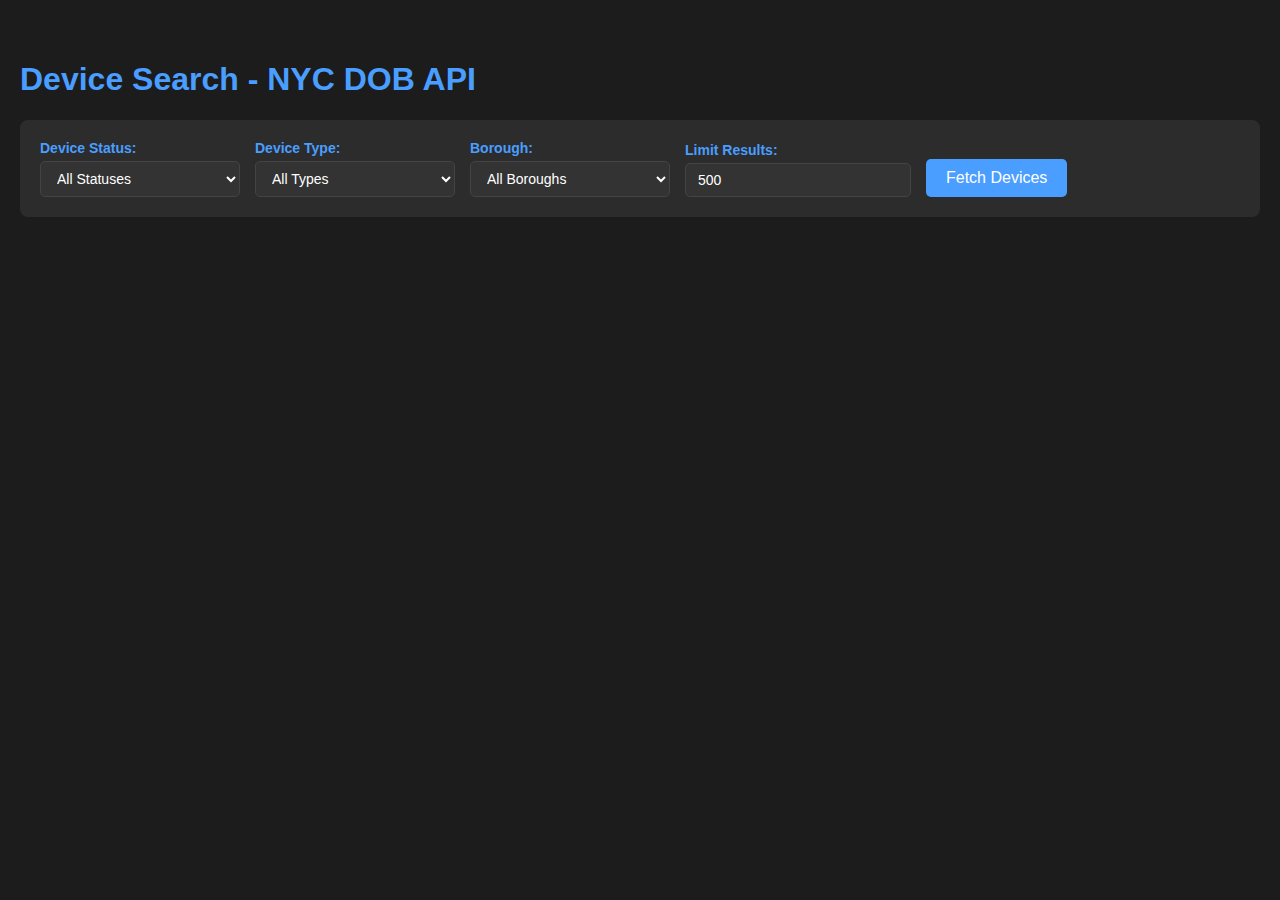
<file: device_search.html>
<!DOCTYPE html>
<html lang="en">
<head>
    <meta charset="UTF-8">
    <meta name="viewport" content="width=device-width, initial-scale=1.0">
    <title>Device Search - NYC DOB API</title>
    <style>
        body {
            font-family: Arial, sans-serif;
            max-width: 1400px;
            margin: 20px auto;
            padding: 20px;
            background-color: #1c1c1c;
            color: #ffffff;
        }
        h1 {
            color: #4a9eff;
        }
        .filters {
            background-color: #2c2c2c;
            padding: 20px;
            border-radius: 8px;
            margin-bottom: 20px;
            display: flex;
            gap: 15px;
            flex-wrap: wrap;
            align-items: end;
        }
        .filter-group {
            display: flex;
            flex-direction: column;
            gap: 5px;
        }
        .filter-group label {
            color: #4a9eff;
            font-weight: bold;
            font-size: 14px;
        }
        select, input {
            padding: 8px 12px;
            border-radius: 5px;
            border: 1px solid #444;
            background-color: #333;
            color: #ffffff;
            font-size: 14px;
            min-width: 200px;
        }
        select:focus, input:focus {
            outline: none;
            border-color: #4a9eff;
        }
        button {
            background-color: #4a9eff;
            color: white;
            border: none;
            padding: 10px 20px;
            border-radius: 5px;
            cursor: pointer;
            font-size: 16px;
            height: fit-content;
        }
        button:hover {
            background-color: #357abd;
        }
        button:disabled {
            background-color: #666;
            cursor: not-allowed;
        }
        .export-btn {
            background-color: #4CAF50;
        }
        .export-btn:hover {
            background-color: #45a049;
        }
        #status {
            margin-bottom: 20px;
            padding: 10px;
            border-radius: 5px;
        }
        .loading {
            color: #4a9eff;
        }
        .error {
            background-color: #ff6b6b;
            color: white;
        }
        .success {
            background-color: #4CAF50;
            color: white;
        }
        table {
            width: 100%;
            border-collapse: collapse;
            margin-top: 20px;
            background-color: #2c2c2c;
        }
        th, td {
            padding: 12px;
            text-align: left;
            border-bottom: 1px solid #444;
        }
        th {
            background-color: #333;
            color: #4a9eff;
            font-weight: bold;
            position: sticky;
            top: 0;
        }
        tr:hover {
            background-color: #3c3c3c;
        }
        .stats {
            display: flex;
            gap: 20px;
            margin-bottom: 20px;
            flex-wrap: wrap;
        }
        .stat-box {
            background-color: #2c2c2c;
            padding: 15px;
            border-radius: 5px;
            min-width: 150px;
        }
        .stat-box strong {
            color: #4a9eff;
            display: block;
            margin-bottom: 5px;
        }
        .stat-value {
            font-size: 24px;
            font-weight: bold;
        }
    </style>
</head>
<body>
    <h1>Device Search - NYC DOB API</h1>
    
    <div class="filters">
        <div class="filter-group">
            <label for="statusFilter">Device Status:</label>
            <select id="statusFilter">
                <option value="all">All Statuses</option>
                <option value="DISMANTLED">Dismantled</option>
                <option value="REMOVED">Removed</option>
                <option value="ACTIVE">Active</option>
            </select>
        </div>
        <div class="filter-group">
            <label for="typeFilter">Device Type:</label>
            <select id="typeFilter">
                <option value="all">All Types</option>
                <option value="ELEVATOR">Elevator</option>
                <option value="ESCALATOR">Escalator</option>
                <option value="DUMWAITER">Dumwaiter</option>
                <option value="MOVING WALKWAY">Moving Walkway</option>
            </select>
        </div>
        <div class="filter-group">
            <label for="boroughFilter">Borough:</label>
            <select id="boroughFilter">
                <option value="all">All Boroughs</option>
                <option value="MANHATTAN">Manhattan</option>
                <option value="BROOKLYN">Brooklyn</option>
                <option value="QUEENS">Queens</option>
                <option value="BRONX">Bronx</option>
                <option value="STATEN ISLAND">Staten Island</option>
            </select>
        </div>
        <div class="filter-group">
            <label for="limitInput">Limit Results:</label>
            <input type="number" id="limitInput" value="500" min="1" max="50000" placeholder="Max 50000">
        </div>
        <button id="fetchBtn" onclick="fetchDevices()">Fetch Devices</button>
        <button id="exportBtn" class="export-btn" onclick="exportToCSV()" style="display: none;">Export to CSV</button>
    </div>
    
        <div id="status"></div>
        <div id="stats" class="stats" style="display: none;"></div>
        <div id="results" style="display: none;"></div>

    <script>
        let allDevices = [];
        let filteredDevices = [];

        async function fetchDevices() {
            const fetchBtn = document.getElementById('fetchBtn');
            const statusDiv = document.getElementById('status');
            const resultsDiv = document.getElementById('results');
            const exportBtn = document.getElementById('exportBtn');
            const statsDiv = document.getElementById('stats');
            
            const statusFilter = document.getElementById('statusFilter').value;
            const typeFilter = document.getElementById('typeFilter').value;
            const boroughFilter = document.getElementById('boroughFilter').value;
            const limit = parseInt(document.getElementById('limitInput').value) || 500;
            
            fetchBtn.disabled = true;
            statusDiv.innerHTML = '<div class="loading">Fetching devices from API...</div>';
            resultsDiv.innerHTML = '';
            resultsDiv.style.display = 'none';
            statsDiv.innerHTML = '';
            statsDiv.style.display = 'none';
            
            try {
                // Build the query
                let queryParts = [];
                
                if (statusFilter !== 'all') {
                    queryParts.push(`upper(device_status)='${statusFilter}'`);
                }
                
                if (typeFilter !== 'all') {
                    queryParts.push(`upper(device_type)='${typeFilter}'`);
                }
                
                if (boroughFilter !== 'all') {
                    queryParts.push(`upper(borough)='${boroughFilter}'`);
                }
                
                let whereClause = queryParts.length > 0 ? `$where=${queryParts.join(' AND ')}` : '';
                const url = `https://data.cityofnewyork.us/resource/e5aq-a4j2.json?${whereClause}&$limit=${Math.min(limit, 50000)}&$order=device_number`;
                
                const response = await fetch(url);
                
                if (!response.ok) {
                    throw new Error(`HTTP error! status: ${response.status}`);
                }
                
                const data = await response.json();
                allDevices = data;
                filteredDevices = data;
                
                if (data.length === 0) {
                    statusDiv.innerHTML = '<div class="error">No devices found matching the selected filters.</div>';
                    return;
                }
                
                // Calculate statistics
                const stats = calculateStats(data);
                displayStats(stats);
                statsDiv.style.display = 'flex';
                
                statusDiv.innerHTML = `<div class="success">Found ${data.length} device(s) matching your filters</div>`;
                exportBtn.style.display = 'inline-block';
                
                // Display results in a table
                displayResults(data);
                resultsDiv.style.display = 'block';
                
            } catch (error) {
                statusDiv.innerHTML = `<div class="error">Error fetching data: ${error.message}</div>`;
                console.error('Error:', error);
            } finally {
                fetchBtn.disabled = false;
            }
        }

        function calculateStats(devices) {
            const stats = {
                total: devices.length,
                byStatus: {},
                byType: {},
                byBorough: {}
            };
            
            devices.forEach(device => {
                // Count by status
                const status = device.device_status || 'UNKNOWN';
                stats.byStatus[status] = (stats.byStatus[status] || 0) + 1;
                
                // Count by type
                const type = device.device_type || 'UNKNOWN';
                stats.byType[type] = (stats.byType[type] || 0) + 1;
                
                // Count by borough
                const borough = device.borough || 'UNKNOWN';
                stats.byBorough[borough] = (stats.byBorough[borough] || 0) + 1;
            });
            
            return stats;
        }

        function displayStats(stats) {
            const statsDiv = document.getElementById('stats');
            
            let html = `
                <div class="stat-box">
                    <strong>Total Devices</strong>
                    <div class="stat-value">${stats.total}</div>
                </div>
            `;
            
            // Show top statuses
            const topStatuses = Object.entries(stats.byStatus)
                .sort((a, b) => b[1] - a[1])
                .slice(0, 3);
            
            topStatuses.forEach(([status, count]) => {
                html += `
                    <div class="stat-box">
                        <strong>${status}</strong>
                        <div class="stat-value">${count}</div>
                    </div>
                `;
            });
            
            statsDiv.innerHTML = html;
        }

        function displayResults(data) {
            const resultsDiv = document.getElementById('results');
            
            if (data.length === 0) {
                resultsDiv.innerHTML = '<p>No devices found.</p>';
                return;
            }
            
            let html = `
                <table>
                    <thead>
                        <tr>
                            <th>Device Number</th>
                            <th>Device Type</th>
                            <th>Device Status</th>
                            <th>Status Date</th>
                            <th>BIN</th>
                            <th>Address</th>
                            <th>Borough</th>
                            <th>Latest PVI</th>
                            <th>PVI Year</th>
                            <th>CAT 1 Year</th>
                            <th>CAT 5 Year</th>
                        </tr>
                    </thead>
                    <tbody>
            `;
            
            data.forEach(device => {
                const address = `${device.house_number || ''} ${device.street_name || ''}`.trim();
                const pviDate = device.periodic_latest_inspection ? new Date(device.periodic_latest_inspection).toLocaleDateString() : 'N/A';
                const pviYear = device.periodic_report_year || 'N/A';
                const cat1Year = device.cat1_report_year || 'N/A';
                const cat5Year = device.cat5_report_year || 'N/A';
                const statusDate = device.status_date ? new Date(device.status_date).toLocaleDateString() : 'N/A';
                const deviceStatus = device.device_status || 'N/A';
                
                // Color code status (DELETED is treated as REMOVED)
                let statusColor = '#ffffff';
                if (deviceStatus.toUpperCase() === 'DISMANTLED') {
                    statusColor = '#ffd700';
                } else if (deviceStatus.toUpperCase() === 'REMOVED' || deviceStatus.toUpperCase() === 'DELETED') {
                    statusColor = '#ff6b6b';
                } else if (deviceStatus.toUpperCase() === 'ACTIVE') {
                    statusColor = '#4CAF50';
                }
                
                html += `
                    <tr>
                        <td>${device.device_number || 'N/A'}</td>
                        <td>${device.device_type || 'N/A'}</td>
                        <td style="color: ${statusColor};">${deviceStatus}</td>
                        <td>${statusDate}</td>
                        <td>${device.bin || 'N/A'}</td>
                        <td>${address || 'N/A'}</td>
                        <td>${device.borough || 'N/A'}</td>
                        <td>${pviDate}</td>
                        <td>${pviYear}</td>
                        <td>${cat1Year}</td>
                        <td>${cat5Year}</td>
                    </tr>
                `;
            });
            
            html += `
                    </tbody>
                </table>
            `;
            
            resultsDiv.innerHTML = html;
        }

        function exportToCSV() {
            if (filteredDevices.length === 0) {
                alert('No data to export');
                return;
            }
            
            // Get all unique keys from all devices
            const allKeys = new Set();
            filteredDevices.forEach(device => {
                Object.keys(device).forEach(key => allKeys.add(key));
            });
            
            const headers = Array.from(allKeys);
            
            // Create CSV content
            let csv = headers.join(',') + '\n';
            
            filteredDevices.forEach(device => {
                const row = headers.map(header => {
                    const value = device[header] || '';
                    // Escape commas and quotes in values
                    if (typeof value === 'string' && (value.includes(',') || value.includes('"'))) {
                        return `"${value.replace(/"/g, '""')}"`;
                    }
                    return value;
                });
                csv += row.join(',') + '\n';
            });
            
            // Generate filename based on filters
            const statusFilter = document.getElementById('statusFilter').value;
            const typeFilter = document.getElementById('typeFilter').value;
            const boroughFilter = document.getElementById('boroughFilter').value;
            
            let filename = 'devices';
            if (statusFilter !== 'all') filename += `_${statusFilter.toLowerCase()}`;
            if (typeFilter !== 'all') filename += `_${typeFilter.toLowerCase().replace(' ', '_')}`;
            if (boroughFilter !== 'all') filename += `_${boroughFilter.toLowerCase().replace(' ', '_')}`;
            filename += `_${new Date().toISOString().split('T')[0]}.csv`;
            
            // Download CSV
            const blob = new Blob([csv], { type: 'text/csv' });
            const url = window.URL.createObjectURL(blob);
            const a = document.createElement('a');
            a.href = url;
            a.download = filename;
            document.body.appendChild(a);
            a.click();
            document.body.removeChild(a);
            window.URL.revokeObjectURL(url);
        }

        // Initialize page - no auto-fetch, wait for user to select filters and click Fetch Devices
        window.onload = function() {
            document.getElementById('statusFilter').value = 'all';
            document.getElementById('typeFilter').value = 'all';
            document.getElementById('boroughFilter').value = 'all';
            document.getElementById('limitInput').value = '500';
            // Don't fetch devices automatically - wait for user to click Fetch Devices button
        };
    </script>
</body>
</html>
</file>
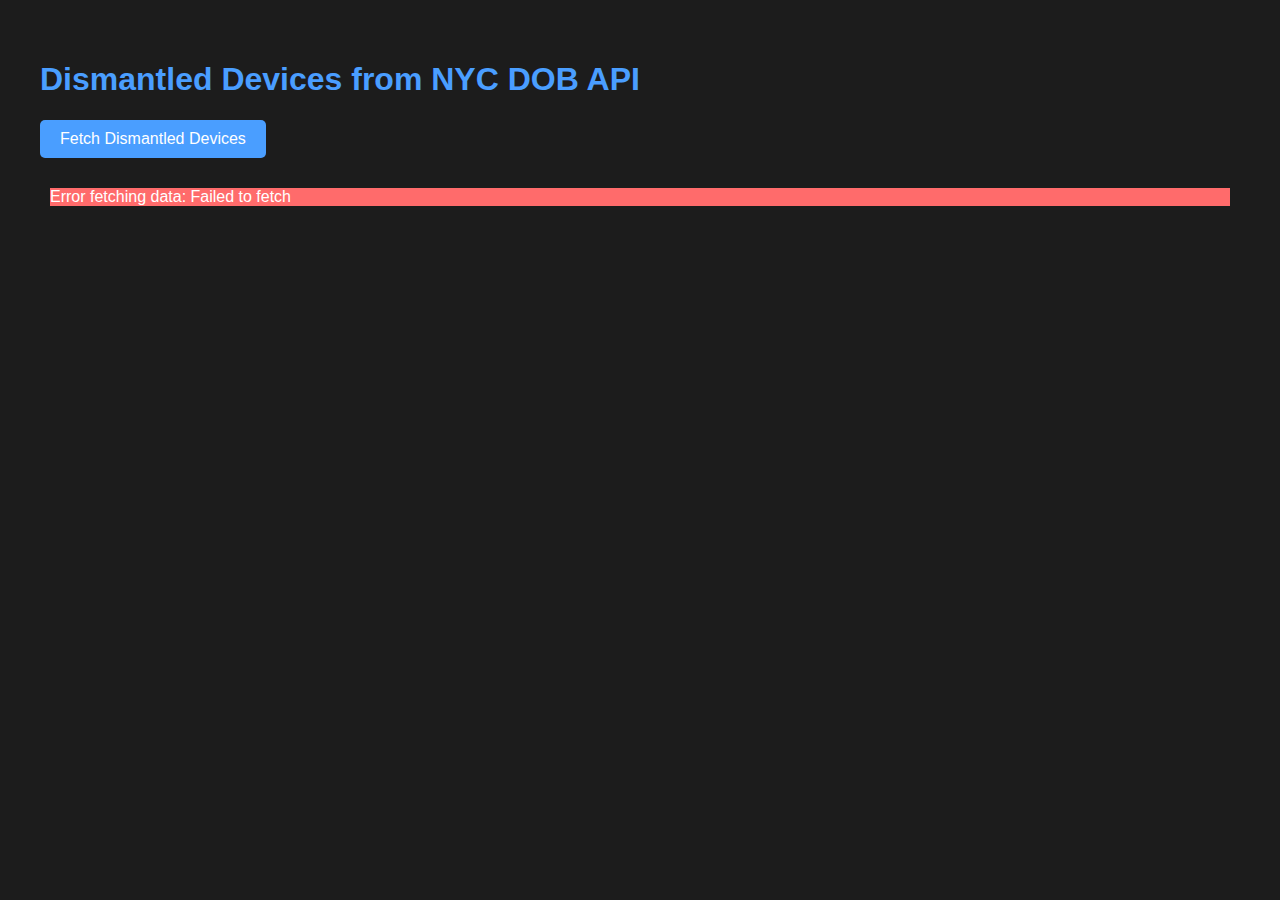
<file: get_dismantled_devices.html>
<!DOCTYPE html>
<html lang="en">
<head>
    <meta charset="UTF-8">
    <meta name="viewport" content="width=device-width, initial-scale=1.0">
    <title>Dismantled Devices List</title>
    <style>
        body {
            font-family: Arial, sans-serif;
            max-width: 1200px;
            margin: 20px auto;
            padding: 20px;
            background-color: #1c1c1c;
            color: #ffffff;
        }
        h1 {
            color: #4a9eff;
        }
        button {
            background-color: #4a9eff;
            color: white;
            border: none;
            padding: 10px 20px;
            border-radius: 5px;
            cursor: pointer;
            font-size: 16px;
            margin-bottom: 20px;
        }
        button:hover {
            background-color: #357abd;
        }
        button:disabled {
            background-color: #666;
            cursor: not-allowed;
        }
        #status {
            margin-bottom: 20px;
            padding: 10px;
            border-radius: 5px;
        }
        .loading {
            color: #4a9eff;
        }
        .error {
            background-color: #ff6b6b;
            color: white;
        }
        .success {
            background-color: #4CAF50;
            color: white;
        }
        table {
            width: 100%;
            border-collapse: collapse;
            margin-top: 20px;
            background-color: #2c2c2c;
        }
        th, td {
            padding: 12px;
            text-align: left;
            border-bottom: 1px solid #444;
        }
        th {
            background-color: #333;
            color: #4a9eff;
            font-weight: bold;
            position: sticky;
            top: 0;
        }
        tr:hover {
            background-color: #3c3c3c;
        }
        .export-btn {
            margin-top: 20px;
            background-color: #4CAF50;
        }
        .export-btn:hover {
            background-color: #45a049;
        }
    </style>
</head>
<body>
    <h1>Dismantled Devices from NYC DOB API</h1>
    
    <button id="fetchBtn" onclick="fetchDismantledDevices()">Fetch Dismantled Devices</button>
    <button id="exportBtn" class="export-btn" onclick="exportToCSV()" style="display: none;">Export to CSV</button>
    
    <div id="status"></div>
    <div id="results"></div>

    <script>
        let dismantledDevices = [];

        async function fetchDismantledDevices() {
            const fetchBtn = document.getElementById('fetchBtn');
            const statusDiv = document.getElementById('status');
            const resultsDiv = document.getElementById('results');
            const exportBtn = document.getElementById('exportBtn');
            
            fetchBtn.disabled = true;
            statusDiv.innerHTML = '<div class="loading">Fetching dismantled devices from API...</div>';
            resultsDiv.innerHTML = '';
            
            try {
                // Fetch all dismantled devices (using $limit to get more results)
                const url = `https://data.cityofnewyork.us/resource/e5aq-a4j2.json?$where=upper(device_status)='DISMANTLED'&$limit=50000&$order=device_number`;
                const response = await fetch(url);
                
                if (!response.ok) {
                    throw new Error(`HTTP error! status: ${response.status}`);
                }
                
                const data = await response.json();
                dismantledDevices = data;
                
                if (data.length === 0) {
                    statusDiv.innerHTML = '<div class="error">No dismantled devices found.</div>';
                    return;
                }
                
                statusDiv.innerHTML = `<div class="success">Found ${data.length} dismantled device(s)</div>`;
                exportBtn.style.display = 'inline-block';
                
                // Display results in a table
                displayResults(data);
                
            } catch (error) {
                statusDiv.innerHTML = `<div class="error">Error fetching data: ${error.message}</div>`;
                console.error('Error:', error);
            } finally {
                fetchBtn.disabled = false;
            }
        }

        function displayResults(data) {
            const resultsDiv = document.getElementById('results');
            
            if (data.length === 0) {
                resultsDiv.innerHTML = '<p>No devices found.</p>';
                return;
            }
            
            let html = `
                <table>
                    <thead>
                        <tr>
                            <th>Device Number</th>
                            <th>Device Type</th>
                            <th>Status Date</th>
                            <th>BIN</th>
                            <th>Address</th>
                            <th>Borough</th>
                            <th>Latest PVI</th>
                            <th>PVI Year</th>
                            <th>CAT 1 Year</th>
                            <th>CAT 5 Year</th>
                        </tr>
                    </thead>
                    <tbody>
            `;
            
            data.forEach(device => {
                const address = `${device.house_number || ''} ${device.street_name || ''}`.trim();
                const pviDate = device.periodic_latest_inspection ? new Date(device.periodic_latest_inspection).toLocaleDateString() : 'N/A';
                const pviYear = device.periodic_report_year || 'N/A';
                const cat1Year = device.cat1_report_year || 'N/A';
                const cat5Year = device.cat5_report_year || 'N/A';
                const statusDate = device.status_date ? new Date(device.status_date).toLocaleDateString() : 'N/A';
                
                html += `
                    <tr>
                        <td>${device.device_number || 'N/A'}</td>
                        <td>${device.device_type || 'N/A'}</td>
                        <td>${statusDate}</td>
                        <td>${device.bin || 'N/A'}</td>
                        <td>${address || 'N/A'}</td>
                        <td>${device.borough || 'N/A'}</td>
                        <td>${pviDate}</td>
                        <td>${pviYear}</td>
                        <td>${cat1Year}</td>
                        <td>${cat5Year}</td>
                    </tr>
                `;
            });
            
            html += `
                    </tbody>
                </table>
            `;
            
            resultsDiv.innerHTML = html;
        }

        function exportToCSV() {
            if (dismantledDevices.length === 0) {
                alert('No data to export');
                return;
            }
            
            // Get all unique keys from all devices
            const allKeys = new Set();
            dismantledDevices.forEach(device => {
                Object.keys(device).forEach(key => allKeys.add(key));
            });
            
            const headers = Array.from(allKeys);
            
            // Create CSV content
            let csv = headers.join(',') + '\n';
            
            dismantledDevices.forEach(device => {
                const row = headers.map(header => {
                    const value = device[header] || '';
                    // Escape commas and quotes in values
                    if (typeof value === 'string' && (value.includes(',') || value.includes('"'))) {
                        return `"${value.replace(/"/g, '""')}"`;
                    }
                    return value;
                });
                csv += row.join(',') + '\n';
            });
            
            // Download CSV
            const blob = new Blob([csv], { type: 'text/csv' });
            const url = window.URL.createObjectURL(blob);
            const a = document.createElement('a');
            a.href = url;
            a.download = `dismantled_devices_${new Date().toISOString().split('T')[0]}.csv`;
            document.body.appendChild(a);
            a.click();
            document.body.removeChild(a);
            window.URL.revokeObjectURL(url);
        }

        // Auto-fetch on page load
        window.onload = function() {
            fetchDismantledDevices();
        };
    </script>
</body>
</html>
</file>
